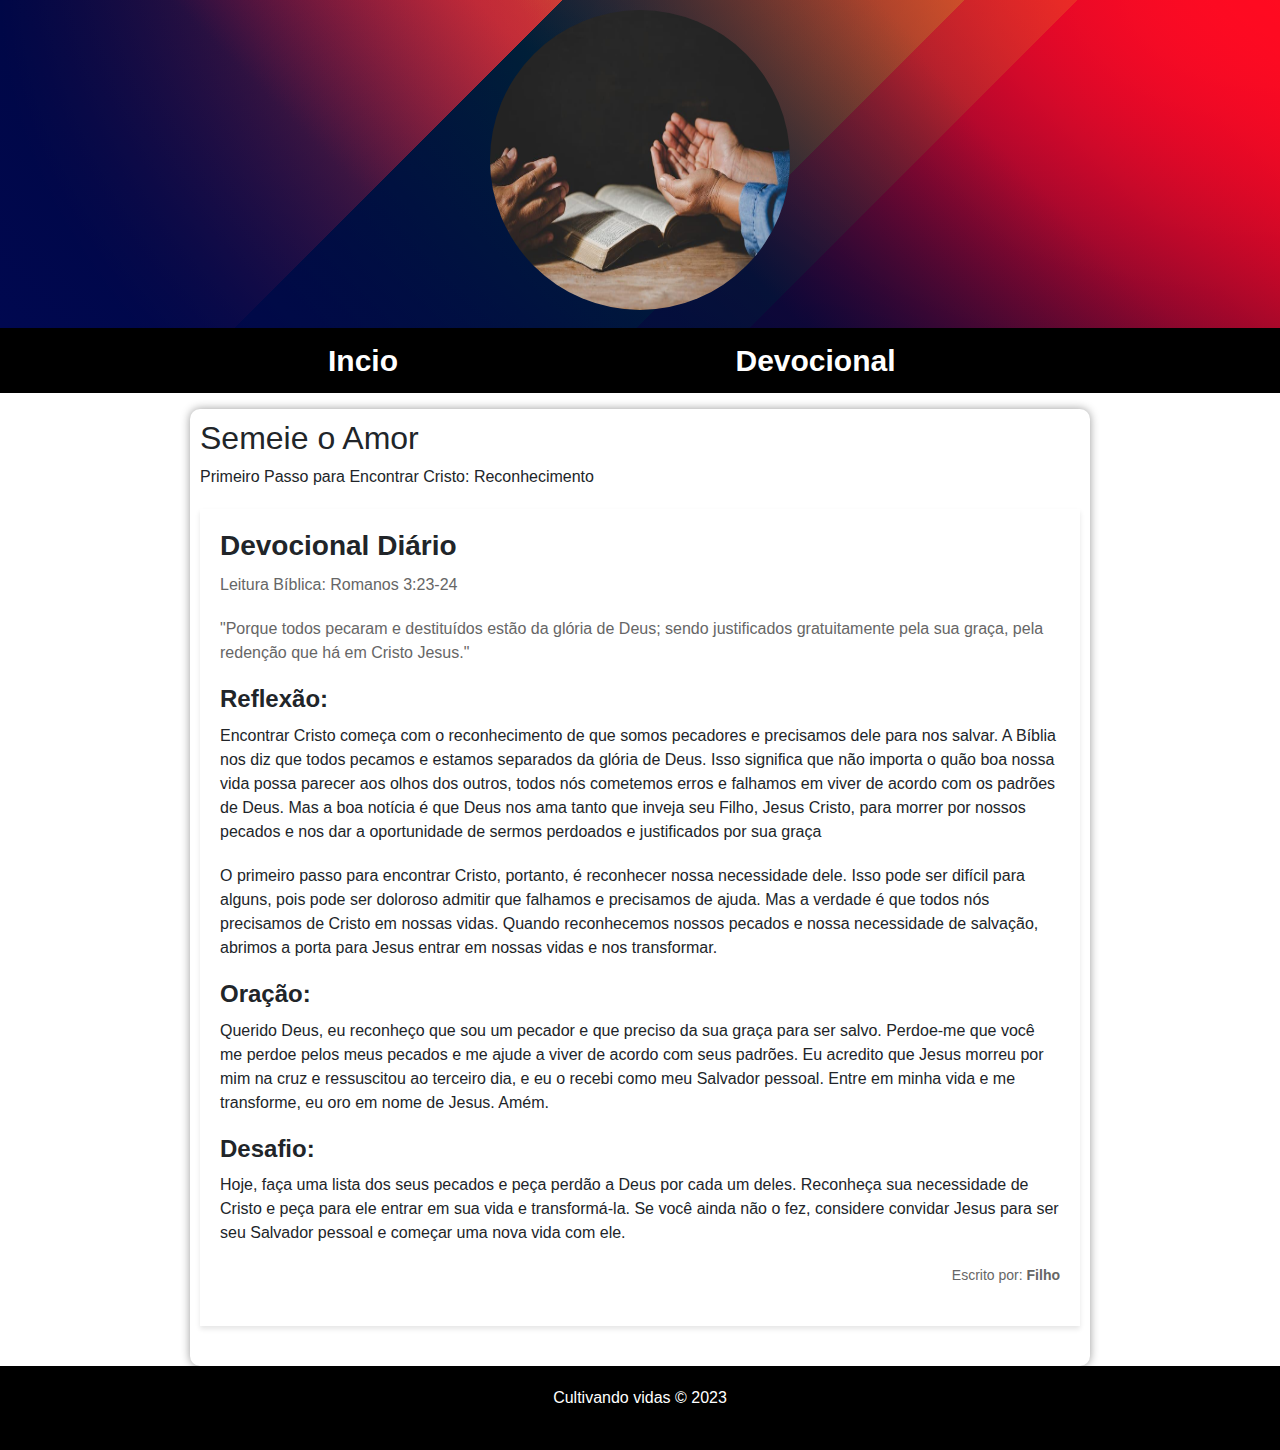
<file: estudos.html>
<!DOCTYPE html>
<html lang="pt-br">

<head>
    <meta charset="UTF-8">
    <meta http-equiv="X-UA-Compatible" content="IE=edge">
    <meta name="viewport" content="width=device-width, initial-scale=1.0">

    <link rel="stylesheet" href="https://cdn.jsdelivr.net/npm/bootstrap@4.6.0/dist/css/bootstrap.min.css"
        integrity="<KEY>" crossorigin="anonymous">
    <link rel="stylesheet" href="style.css">


    <title>Cultivando Vidas</title>
</head>

<body>

    <header>
        <h1 title="Cultivando">
            <img src="img/MicrosoftTeams-image (1).png" alt="Cultivando Vidas" />
        </h1>
    </header>
    <nav>
        <ul>
            <li><a href="index.html">Incio</a></li>
            <li><a href="estudos.html">Devocional</a></li>

        </ul>
    </nav>
    <main class="container">

        <section>
            <h2>Semeie o Amor </h2>
            <p>Primeiro Passo para Encontrar Cristo: Reconhecimento</p>
        </section>
        <section class="devocional">
            <div class="devocional-header">
                <h2>Devocional Diário</h2>
                <p>Leitura Bíblica: Romanos 3:23-24</p>
                <p>"Porque todos pecaram e destituídos estão da glória de Deus; sendo justificados gratuitamente pela
                    sua graça, pela redenção que há em Cristo Jesus."</p>
            </div>
            <div class="devocional-content">
                <h3>Reflexão:</h3>
                <p>
                    Encontrar Cristo começa com o reconhecimento de que somos pecadores e precisamos dele para nos
                    salvar. A Bíblia nos diz que todos pecamos e estamos separados da glória de Deus. Isso significa que
                    não importa o quão boa nossa vida possa parecer aos olhos dos outros, todos nós cometemos erros e
                    falhamos em viver de acordo com os padrões de Deus. Mas a boa notícia é que Deus nos ama tanto que
                    inveja seu Filho, Jesus Cristo, para morrer por nossos pecados e nos dar a oportunidade de sermos
                    perdoados e justificados por sua graça
                </p>
                <p>
                    O primeiro passo para encontrar Cristo, portanto, é reconhecer nossa necessidade dele. Isso pode ser
                    difícil para alguns, pois pode ser doloroso admitir que falhamos e precisamos de ajuda. Mas a
                    verdade é que todos nós precisamos de Cristo em nossas vidas. Quando reconhecemos nossos pecados e
                    nossa necessidade de salvação, abrimos a porta para Jesus entrar em nossas vidas e nos transformar.
                </p>
                <h3>
                    Oração:
                </h3>
                <p>
                    Querido Deus, eu reconheço que sou um pecador e que preciso da sua graça para ser salvo. Perdoe-me que você me perdoe pelos meus pecados e me ajude a viver de acordo com seus padrões. Eu acredito que Jesus morreu por mim na cruz e ressuscitou ao terceiro dia, e eu o recebi como meu Salvador pessoal. Entre em minha vida e me transforme, eu oro em nome de Jesus. Amém.
                </p>
                <h3>
                    Desafio:
                </h3>
                <p>
                    Hoje, faça uma lista dos seus pecados e peça perdão a Deus por cada um deles. Reconheça sua necessidade de Cristo e peça para ele entrar em sua vida e transformá-la. Se você ainda não o fez, considere convidar Jesus para ser seu Salvador pessoal e começar uma nova vida com ele.
                </p>

                <div class="devocional-author">
                    <p>Escrito por: <span>Filho</span></p>
                </div>
            </div>
        </section>
       
    </main>
    <footer>
         <p> Cultivando vidas &copy; 2023</p>
    </footer>



</body>

</html>
</file>
<file: style.css>
/* Reset de estilos */
* {
    margin: 0;
    padding: 0;
    box-sizing: border-box;
}


header {
    background: linear-gradient(45deg, #000850 0%, #000320 100%), radial-gradient(100% 225% at 100% 0%, #FF6928 0%, #000000 100%), linear-gradient(225deg, #FF7A00 0%, #000000 100%), linear-gradient(135deg, #CDFFEB 10%, #CDFFEB 35%, #009F9D 35%, #009F9D 60%, #07456F 60%, #07456F 67%, #0F0A3C 67%, #0F0A3C 100%);
    background-blend-mode: screen, overlay, hard-light, normal;
    padding: 10px;
    text-align: center;
}

header h1 {
    font-size: 30px;
    font-weight: normal;
}

header p {
    font-size: 15px;
}

header img {
    width: 300px;
    height: 300px;
    border-radius: 50%;
}


.container {
    width: 900px;
    margin: 0 auto;
    padding: 10px;
    background: #fff;
    border-radius: 10px;
    box-shadow: 0px 0px 10px rgba(0, 0, 0, 0.4);

}

nav ul {
    list-style: none;
    background-color: #000;
    padding: 10px;

}

nav li {
    display: inline-block;
    margin: 0 5px;
}

nav a {
    text-decoration: none;
    color: #fff;
    padding: 5px 10px;
    font-size: 30px;
    font-weight: bold;
    margin-left: 303px;
}

nav a:hover {
    background-color: #fff;
    color: #000;
     border-radius: 5px;
    margin-left: 20px;
}
@media screen and (max-width: 600px) {
    nav a {
       float: none;
       width: 100%;
       margin-left: 0;
    }
    .container{
        float: none;
        width: 100%;
       margin-left: 0;

    }

 }
















main {
    background-color: #ffffff;
    padding: 10px;
    margin: 10px;
    border-radius: 0px 0px 10px 10px;
    box-shadow: 3px 3px 3px #000000;
}

.devocional {
    background-color: #fff;
    padding: 20px;
    margin-bottom: 30px;
    box-shadow: 0px 3px 5px rgba(0, 0, 0, 0.1);
}

.devocional-header {
    margin-bottom: 20px;
}

.devocional-header h2 {
    font-size: 28px;
    font-weight: bold;
    margin-bottom: 10px;
}

.devocional-header p {
    font-size: 16px;
    color: #666;
}

.devocional-content h3 {
    font-size: 24px;
    font-weight: bold;
    margin-bottom: 10px;
}

.devocional-content p {
    font-size: 16px;
    line-height: 1.5;
    margin-bottom: 20px;
}

.devocional-content .devocional-author {
    margin-top: 20px;
}

.devocional-content .devocional-author p {
    font-size: 14px;
    color: #666;
    text-align: right;
}

.devocional-content .devocional-author span {
    font-weight: bold;
}

p {
    font-size: 16px;
    line-height: 1.5;
    margin-bottom: 20px;
}

.devocional-content.devocional-author {
    margin-top: 20px;

}

footer {
    background-color: #000;
    color: #fff;
    padding: 20px 0;
    text-align: center;
}
</file>
